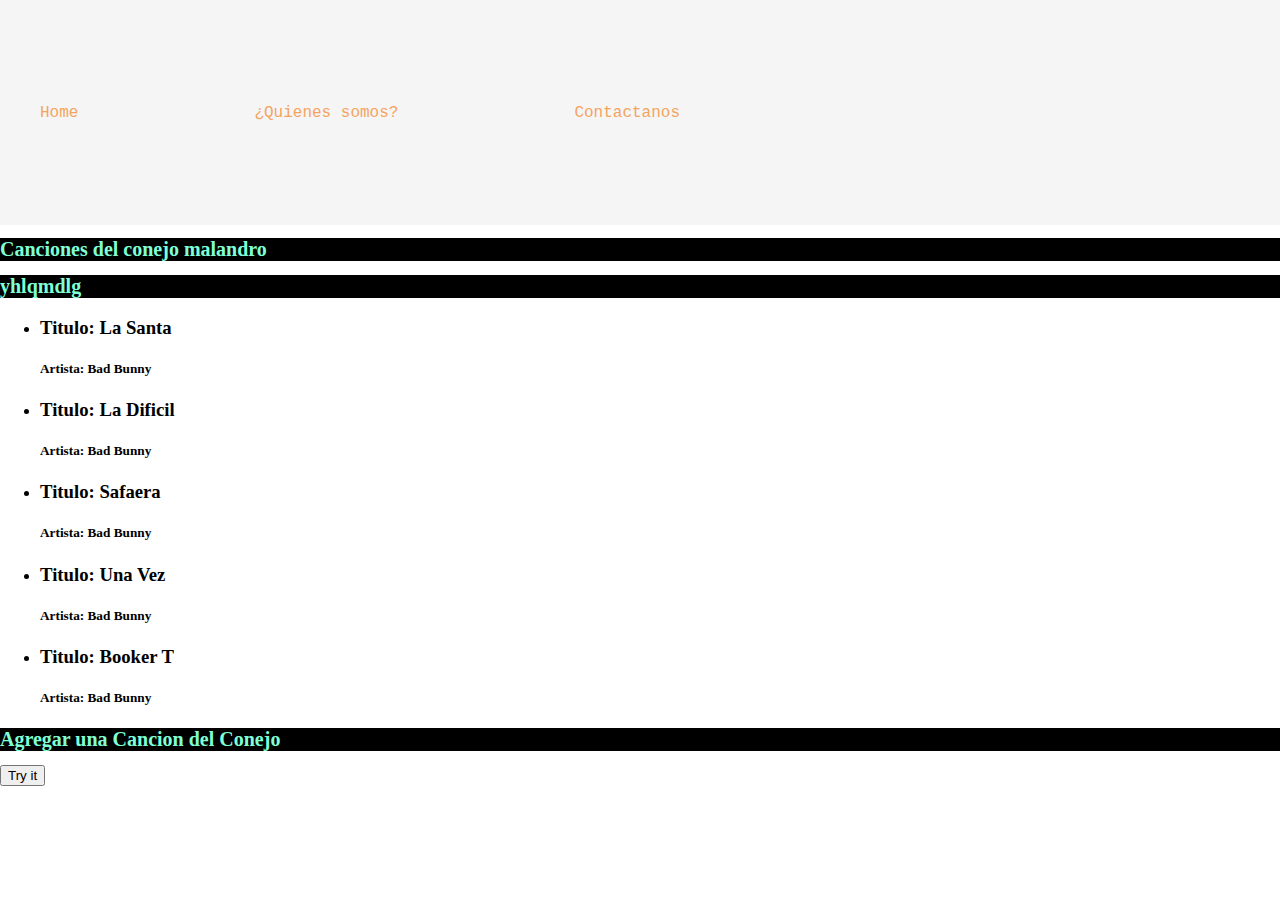
<file: index.html>
<!DOCTYPE html>
<html lang="en">
<head>
    <meta charset="UTF-8">
    <meta name="viewport" content="width=device-width, initial-scale=1.0">
    <title>Document</title>
    <LINK rel="stylesheet" href="style.css" type="text/css" media="screen">
</head>
<body>  
    <div class="navbar-wrapper">
        <img>
        <ul class="nav-options">
            <li>Home</li>
            <li>¿Quienes somos?</li>
            <li>Contactanos</li>
        </ul>
    </div>
    <h1>Canciones del conejo malandro</h1>
    <div id="song">
       
    </div>
    <div id="album">
        
    </div>
    <div>
        <h1>Agregar una Cancion del Conejo</h1>
        <button onclick="addSong()">Try it</button>
    </div>
    

</body>
</html>
<script src= "js.js"></script>
</file>
<file: style.css>
body {
    margin: 0;
}

h1 {
    font-size: 20px;
    color: aquamarine;
    background-color: black;
}

.navbar-wrapper {
    height: 25vh;
    width: 100%;
    display: flex;
    background-color: whitesmoke;
}

.nav-options {
    width: 50%;
    display: flex;
    justify-content: space-between;
    align-items: center;
    list-style-type: none;
    color: sandybrown;
    font-family: 'Courier New', Courier, monospace;
    font-size: medium;
    font-weight: 500;

}
</file>
